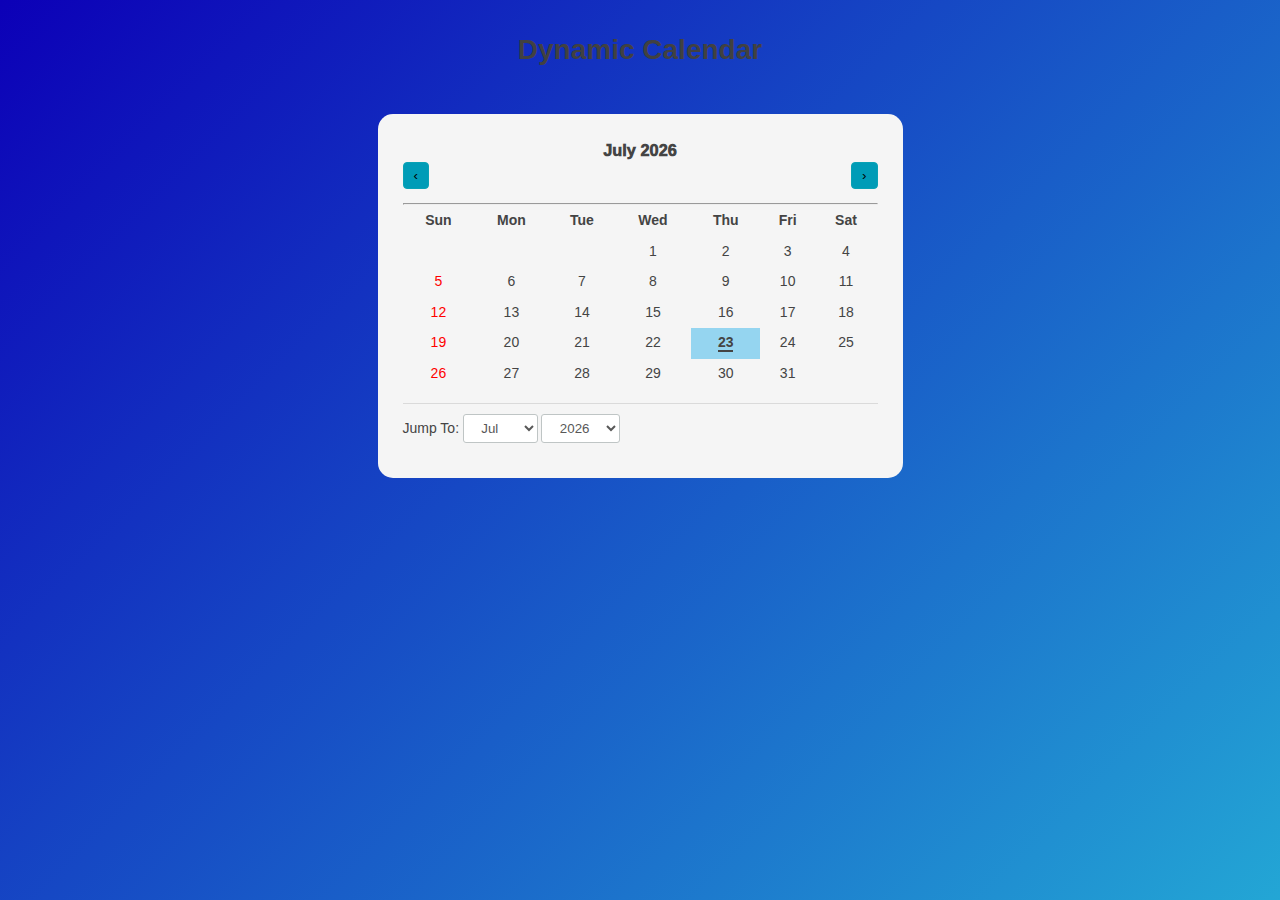
<file: my-calendar-prototype/index.html>
<!DOCTYPE html>
<html>
   <head>
      <meta charset="UTF-8">
      <meta name="viewport" content="width=device-width, initial-scale=1">
      <title>Calendar</title>
     
      <!-- Style CSS -->
      <link rel="stylesheet" href="./css/style.css">
   </head>
   
   <body>
      <header class="page_header">
         
         <div class="project_intro">
            <h1>Dynamic Calendar</h1>
         </div>
      </header>
      <!-- Project Code Start -->

<div class="wrapper">
   <div class="container-calendar">
      <h3 id="monthAndYear"></h3>
      <div class="button-container-calendar">
         <button id="previous" onclick="previous()">&#8249;</button>
         <button id="next" onclick="next()">&#8250;</button>
      </div>
      <table class="table-calendar" id="calendar" data-lang="en">
         <thead id="thead-month"></thead>
         <hr>
         <tbody id="calendar-body"></tbody>
      </table>
      <div class="footer-container-calendar">
         <label for="month">Jump To: </label>
         <select id="month" onchange="jump()">
            <option value=0>Jan</option>
            <option value=1>Feb</option>
            <option value=2>Mar</option>
            <option value=3>Apr</option>
            <option value=4>May</option>
            <option value=5>Jun</option>
            <option value=6>Jul</option>
            <option value=7>Aug</option>
            <option value=8>Sep</option>
            <option value=9>Oct</option>
            <option value=10>Nov</option>
            <option value=11>Dec</option>
         </select>
         <select id="year" onchange="jump()"></select>       
      </div>
   </div>
</div>
         
         <!--Calendar pure javascript Script JS -->
         <script type="text/javascript" src="./js/script.js"></script>
         <!-- Project Code End -->
      
   </body>
</html>
</file>
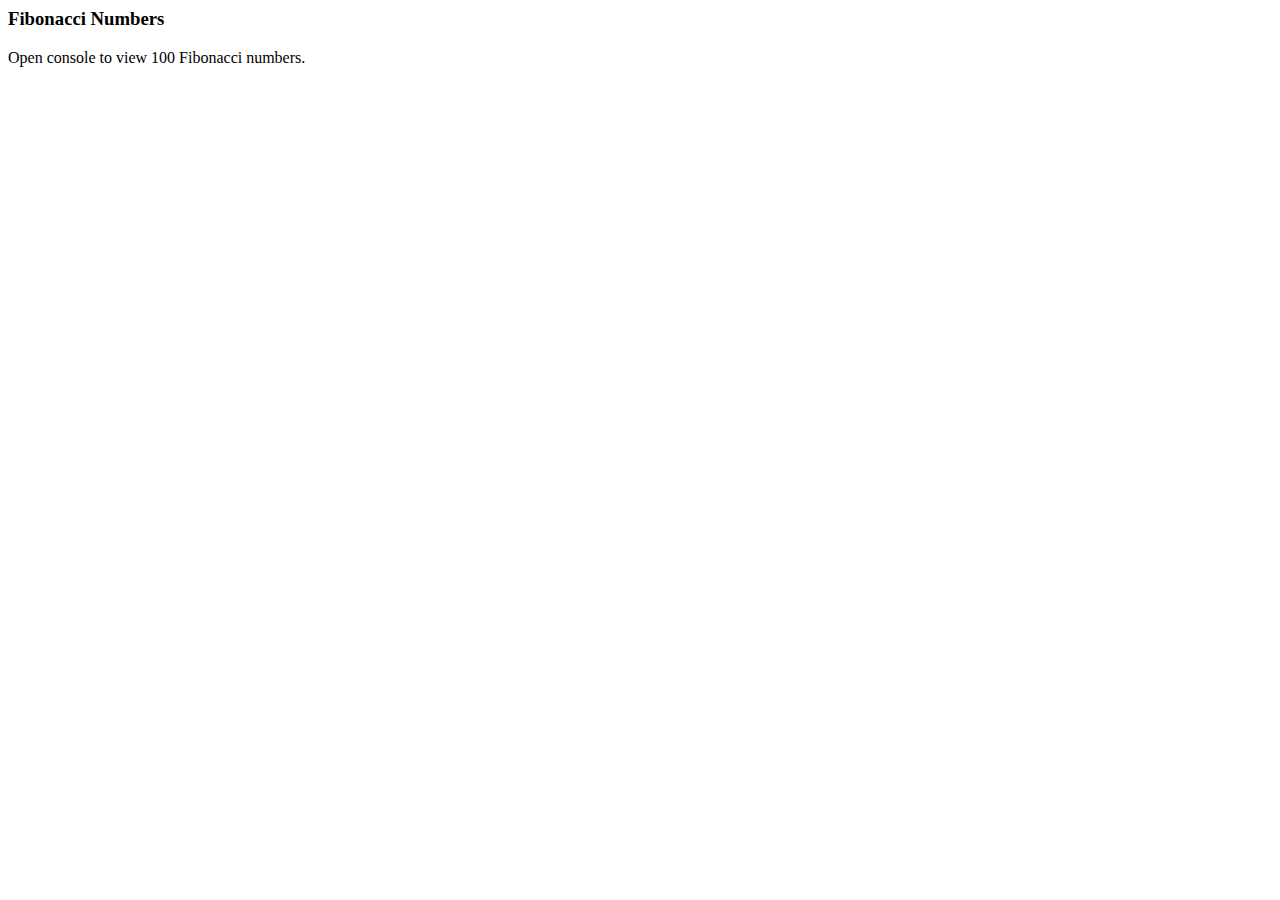
<file: fibonacci.html>
<html>
<head>
    <title>Fibonacci</title>
</head>

<body>

    <h3>Fibonacci Numbers</h3>

    <p>Open console to view 100 Fibonacci numbers.</p>

    <script type="text/javascript">
        var f = [];
        var n = 100;

        f[0] = 0;
        console.log("Fibonacci Series: " + f[0]);
        
        for (var i=1; i<=n; i++) {
            if (i === 1) {
                f[i] = 1;
            }
            else {
                f[i] = f[i-1]+f[i-2];
            }
            console.log("Fibonacci Series: " + f[i]);
        }
    </script>
</body>

</html>
</file>
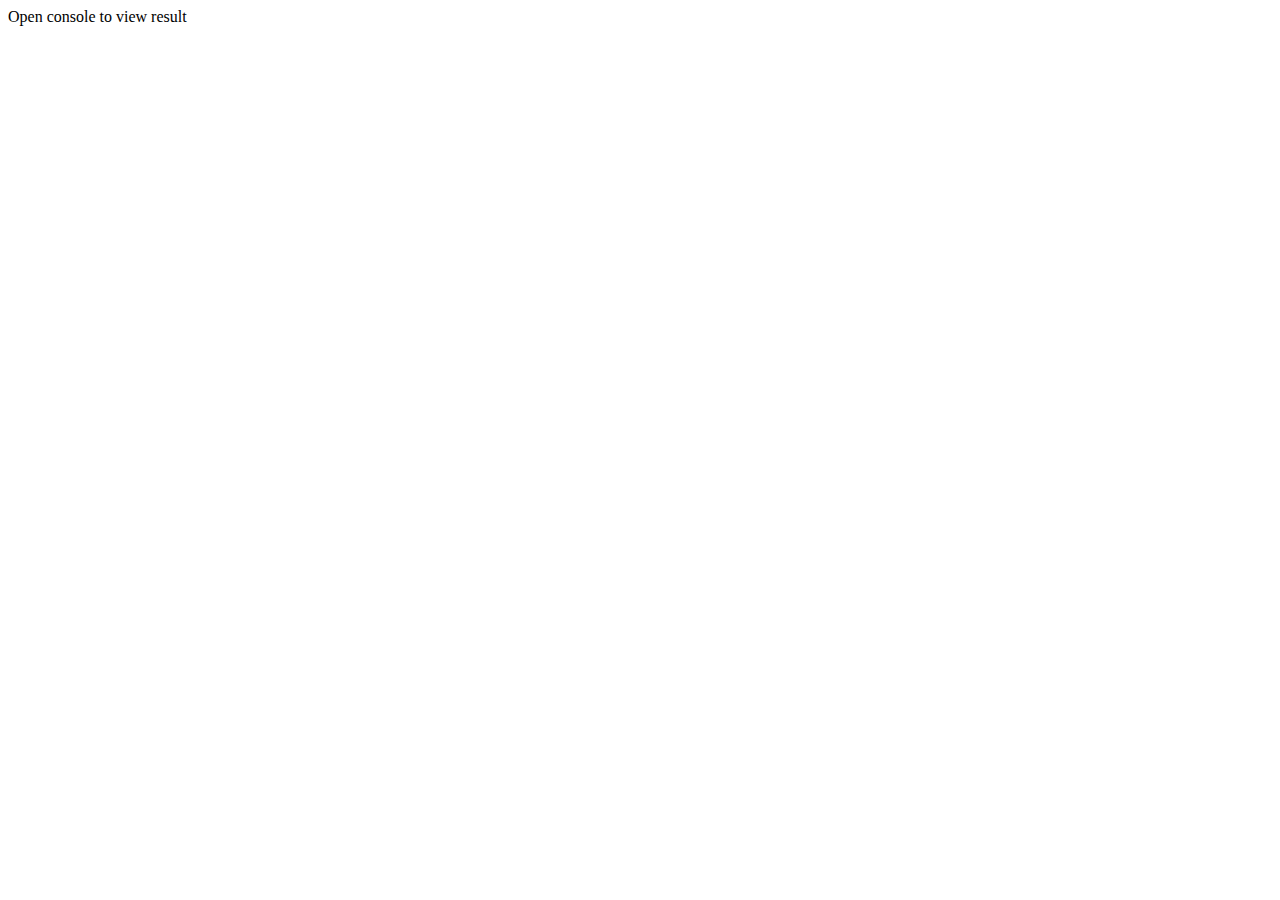
<file: matrix.html>
<html>

	<head>
		<title>Determinant of 2x2 Matrix</title>
	</head>

	<body>
		<script type="text/javascript">
			var A=[[5,7],[7,0]];
			var det = 0;
			
			det = A[0][0]*A[1][1] - A[0][1]*A[1][0];
			
			console.log("Determinant = ",det);
		</script>
		
		<p>Open console to view result</p>
	</body>

</html>
</file>
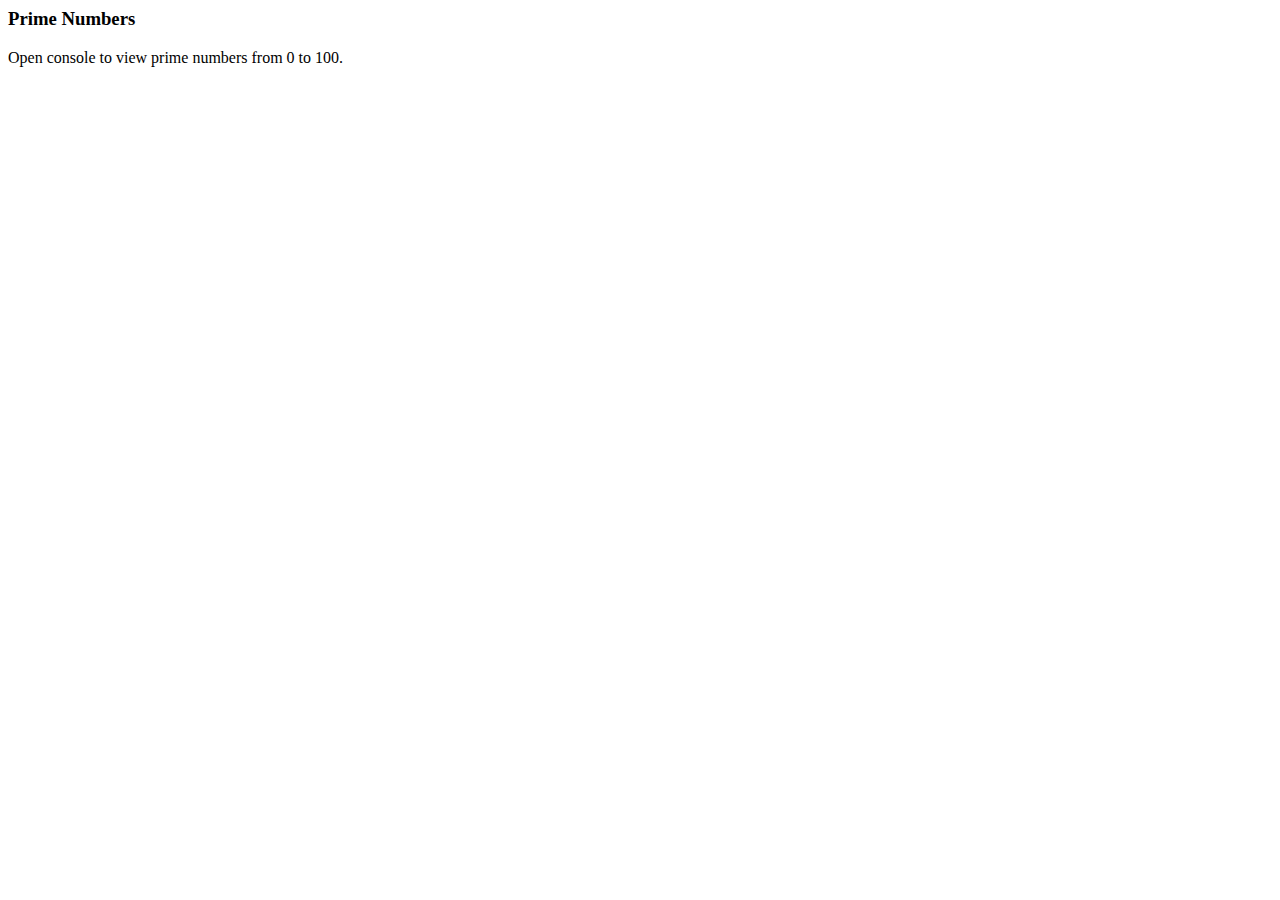
<file: prime-class.html>
<html>
<head>
    <title>Prime Numbers</title>
</head>

<body>

    <h3>Prime Numbers</h3>

    <p>Open console to view prime numbers from 0 to 100.</p>
    
    <script type="text/javascript">
      
    </script>
</body>

</html>
</file>
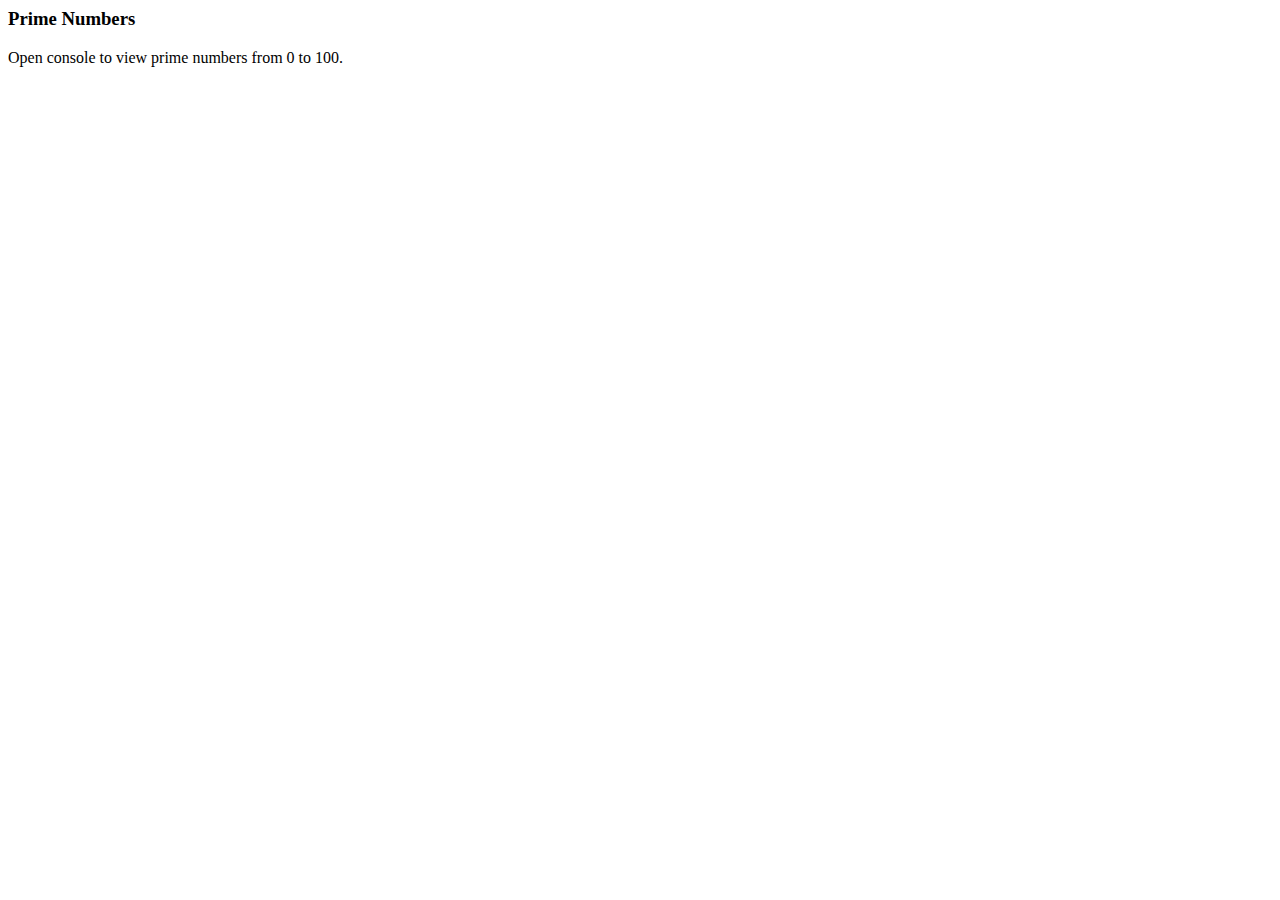
<file: prime.html>
<html>
<head>
    <title>Prime Numbers</title>
</head>

<body>

    <h3>Prime Numbers</h3>

    <p>Open console to view prime numbers from 0 to 100.</p>
    
    <script type="text/javascript">
        var n=100;

        for(var i = 2; i<=100; i++) {
            for(var j = 2; j<=(i/j); j++)
            {
                if(i%j === 0) {
                    break;
                }
            }
            if(j>(i/j)) {
                console.log(i + " is prime.")
            }
        }
    </script>
</body>

</html>
</file>
<file: my-calendar-prototype/css/style.css>
*{
    margin:0;
    padding:0
}

a{
    text-decoration:none
}

body{
    height: 100vh;
    background: linear-gradient(-45deg,  #9b06c1, #f8850b, #23d682, #23a6d5, #0c00b7);
    background-size: 400% 400%;
    animation: gradientBG 240s ease infinite;
    font-family:'Roboto',sans-serif;
    font-size:14px;
    font-weight:normal
}

@keyframes gradientBG {
    0% {
        background-position: 0% 50%;
    }
    50% {
        background-position: 100% 50%;
    }
    100% {
        background-position: 0% 50%;
    }
}

.page_header,main{
    padding:14px;
    color:#414141;
}

a.cd_btn{
    display:inline-block;
    padding:12px 16px;
    background:#212121;
    color:#fff;
    vertical-align:middle
}

main{
    max-width:960px;
    min-height: 300px;
    margin:15px auto
}

a.cd_btn,main{
    border-radius:2px
}

.header_inner{
    max-width:960px;
    margin:0 auto
}

.project_intro{
    text-align:center
}

.project_intro h1{
    font-size:28px;
    color:#414141;
    margin:16px 0
}

.project_description{
    font-size:14px;
    color:#616161;
    margin:16px 0
}

.header_inner{
    display:table;
    width:100%
}

.back_tutorial,.ad_unit{
    display:table-cell;
    vertical-align:top;
    padding:10px;
    box-sizing:border-box
}

.back_tutorial{
    width:30%;
}

.ad_unit{
    width:70%;
}

.ad{
    font-weight:300;
    line-height:1.4;
    background:#baebff;
    border:1px solid #95d5f0;
    border-radius:2px;
    max-width:640px;
    padding:10px 16px;
    box-sizing:border-box;
}

.ad p{
    color:#046187;
}

.ad h4{
    color:#313131;
}

html {
    font-family: sans-serif;
    font-size: 15px;
    line-height: 1.4;
    color: #444;
}

.wrapper {
    margin: 15px auto;
    max-width: 1100px;
}

.container-calendar {
    background-color: whitesmoke;
    padding: 25px;
    border-radius: 1rem;
    max-width: 475px;
    margin: 0 auto;
    overflow: auto;
}

.button-container-calendar button {
    cursor: pointer;
    display: inline-block;
    zoom: 1;
    background: #009cb7;
    color: #000;
    border: 1px solid #0aa2b5;
    border-radius: 4px;
    padding: 5px 10px;
}

.table-calendar {
    border-collapse: collapse;
    width: 100%;
}

.table-calendar td, .table-calendar th {
    padding: 5px;
    border: 1px solid #50505000;
    text-align: center;
    vertical-align: top;
}

.date-picker.selected {
    font-weight: bold;
    background-color: #95d5f0;
}

.date-picker.selected span {
    border-bottom: 2px solid currentColor;
}

/* sunday */
.date-picker:nth-child(1) {
  color: red;
}

/* birthday*/
.my-birthday {
    background-color: gold;
}

.dad-birthday {
    background-color:gray;
}

.mom-birthday {
    background-color: palevioletred;
}

/* holiday*/
.holiday {
    background-color: rgb(255, 19, 2);
}

#monthAndYear {
    text-align: center;
    font-weight: 1000;
    margin-top: 0;
}

.button-container-calendar {
    position: relative;
    margin-bottom: 1em;
    overflow: hidden;
    clear: both;
}

#previous {
    float: left;
}

#next {
    float: right;
}

.footer-container-calendar {
    margin-top: 1em;
    border-top: 1px solid #dadada;
    padding: 10px 0;
}

.footer-container-calendar select {
    cursor: pointer;
    display: inline-block;
    zoom: 1;
    background: #ffffff;
    color: #585858;
    border: 1px solid #bfc5c5;
    border-radius: 3px;
    padding: 5px 1em;
}
</file>
